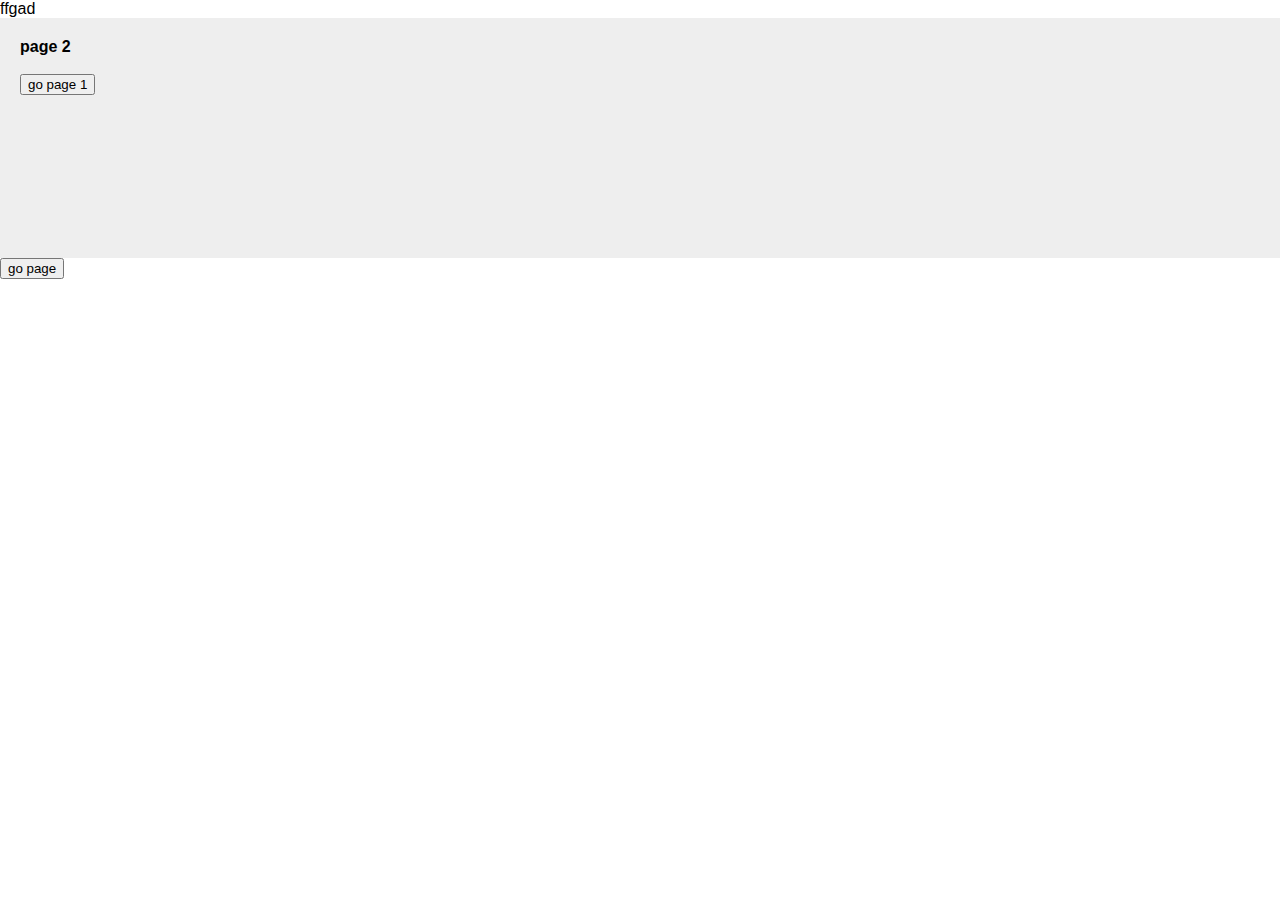
<file: index.html>
<!doctype html>
<html ng-app="demo">
  <head>
    <script src="http://code.angularjs.org/1.1.4/angular.js"></script>
   <style>
    * {
        font-family: 'Droid Sans', sans-serif;
    }
    body {
        overflow:hidden;
        margin:0;
        padding:0;
    }

    .page {
        width:100%;
        height:200px;
        padding:20px;
    }
    .page1 {
        background-color: #ccc;
    }
    .page2 {
        background-color: #eee;
    }

    .page1.enter-setup {
        position: absolute;
        -webkit-transition: 0.5s ease-out all;
        -webkit-transform: translate3d(100%,0,0);
    }

        .page1.enter-setup.enter-start {
            position: absolute;
            -webkit-transform: translate3d(0,0,0);
        }

    .page1.leave-setup {
        position: absolute;
        -webkit-transition: 0.5s ease-out all;
        -webkit-transform: translate3d(0,0,0);
    }

        .page1.leave-setup.leave-start {
            position: absolute;
            -webkit-transform: translate3d(100%,0,0);
        }

    .page2.enter-setup {
        position: absolute;
        -webkit-transition: 0.5s ease-out all;
        -webkit-transform: translate3d(-100%,0,0);
    }
        .page2.enter-setup.enter-start {
            position: absolute;
            -webkit-transform: translate3d(0,0,0);
        }

    .page2.leave-setup {
        position: absolute;
        -webkit-transition: 0.5s ease-out all;
        -webkit-transform: translate3d(0,0,0);
    }

        .page2.leave-setup.leave-start {
            position: absolute;
            -webkit-transform: translate3d(-100%,0,0);
        }
  </style>
</head>

  <body ng-app="demo" ng-controller="MainCtrl" class="ng-scope">
  <style ng-bind-html-unsafe="style" class="ng-binding"></style>
ffgad
    <ng-view ng-animate="{enter: 'enter', leave: 'leave'}">
        <div class="page page2 ng-scope">
            <b>page 2</b><br><br>
            <button ng-click="direction('back');go('/one')">go page 1</button>
        </div>
    </ng-view>
    <button  ng-click="direction('fron');go('/two')"  >go page </button>

    <script type="text/ng-template" id="page1.html">
        <div class="page page1">
            <b>page 1</b><br><br>
            <button  ng-click="direction('fron');go('/tw')"  >go page 2</button>
        </div>
    </script>
            
    <script type="text/ng-template" id="page2.html">
        <div class="page page2">
            <b>page 2</b><br><br>
            <button  ng-click="direction('bac');go('/one')"  >go page 1</button>
        </div>
    </script>

  


<script type="text/javascript">//<![CDATA[ 

    var app = angular.module('demo', []);

    app.config(function ($routeProvider) {
      $routeProvider
      .when('/one', {
        templateUrl:'page1.html'
      })
      .when('/two', {
        templateUrl:'page2.html'
      })
      .otherwise({
        redirectTo:'/one'
      });
    });

    app.controller('MainCtrl', function($scope, $rootScope, $location) {
      $scope.go = function(path) {
        $location.path(path);
      }
    });

    //]]>  

</script>







</body>
</html>
</file>
